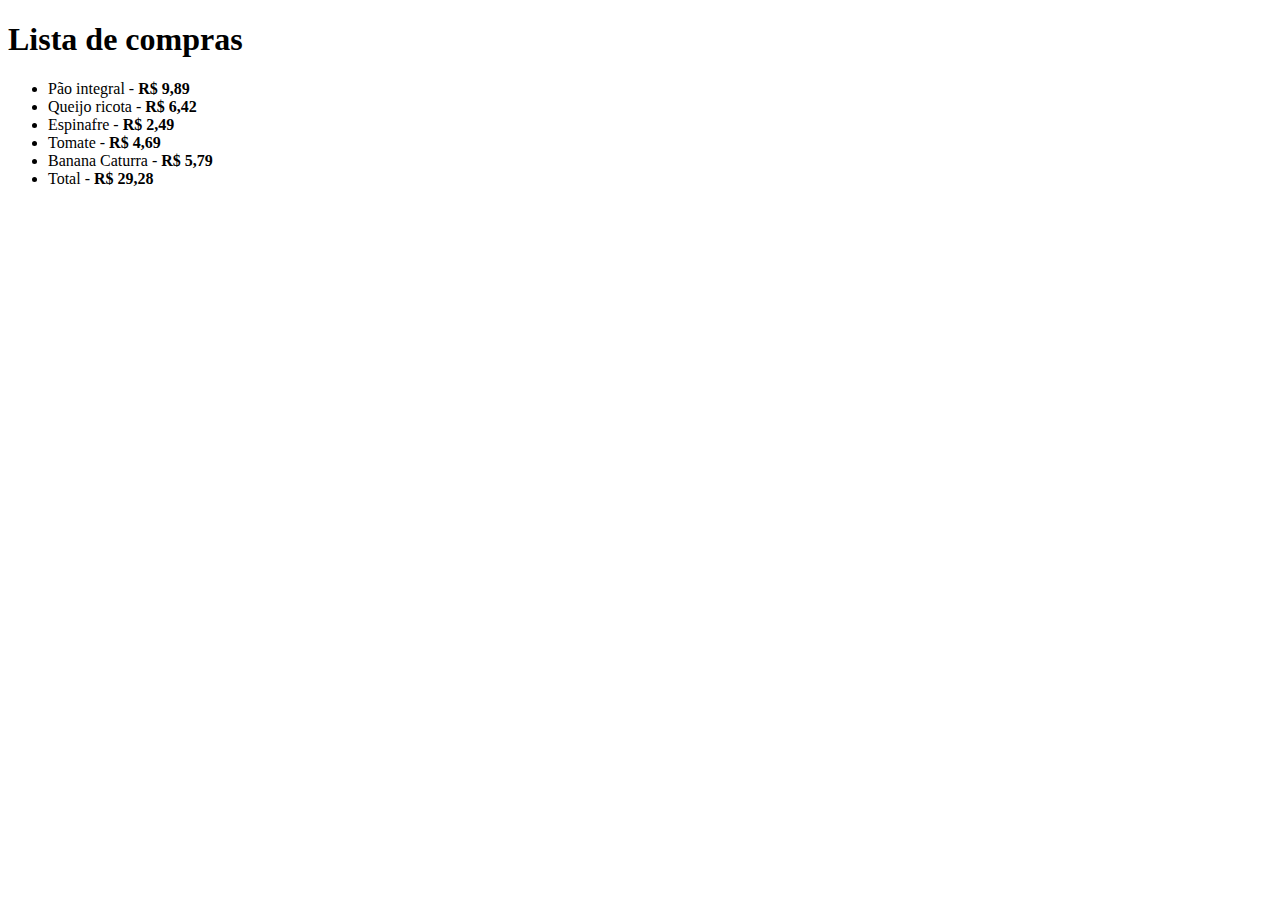
<file: Desafio1/index.html>
<!DOCTYPE html>
<html lang="en">
<head>
    <meta charset="UTF-8">
    <meta http-equiv="X-UA-Compatible" content="IE=edge">
    <meta name="viewport" content="width=device-width, initial-scale=1.0">
    <title>Desafio1</title>
    <link rel="stylesheet" href="./styles.css">
</head>
<body>
    <h1>Lista de compras</h1>
    <ul>
        <li>Pão integral - <h4>R$ 9,89</h4></li>
        <li>Queijo ricota - <h4>R$ 6,42</h4></li>
        <li>Espinafre - <h4>R$ 2,49</h4></li>
        <li>Tomate - <h4>R$ 4,69</h4></li>
        <li>Banana Caturra - <h4>R$ 5,79</h4></li>
        <li>Total - <h4>R$ 29,28</h4></li>
    </ul>
</body>
</html>
</file>
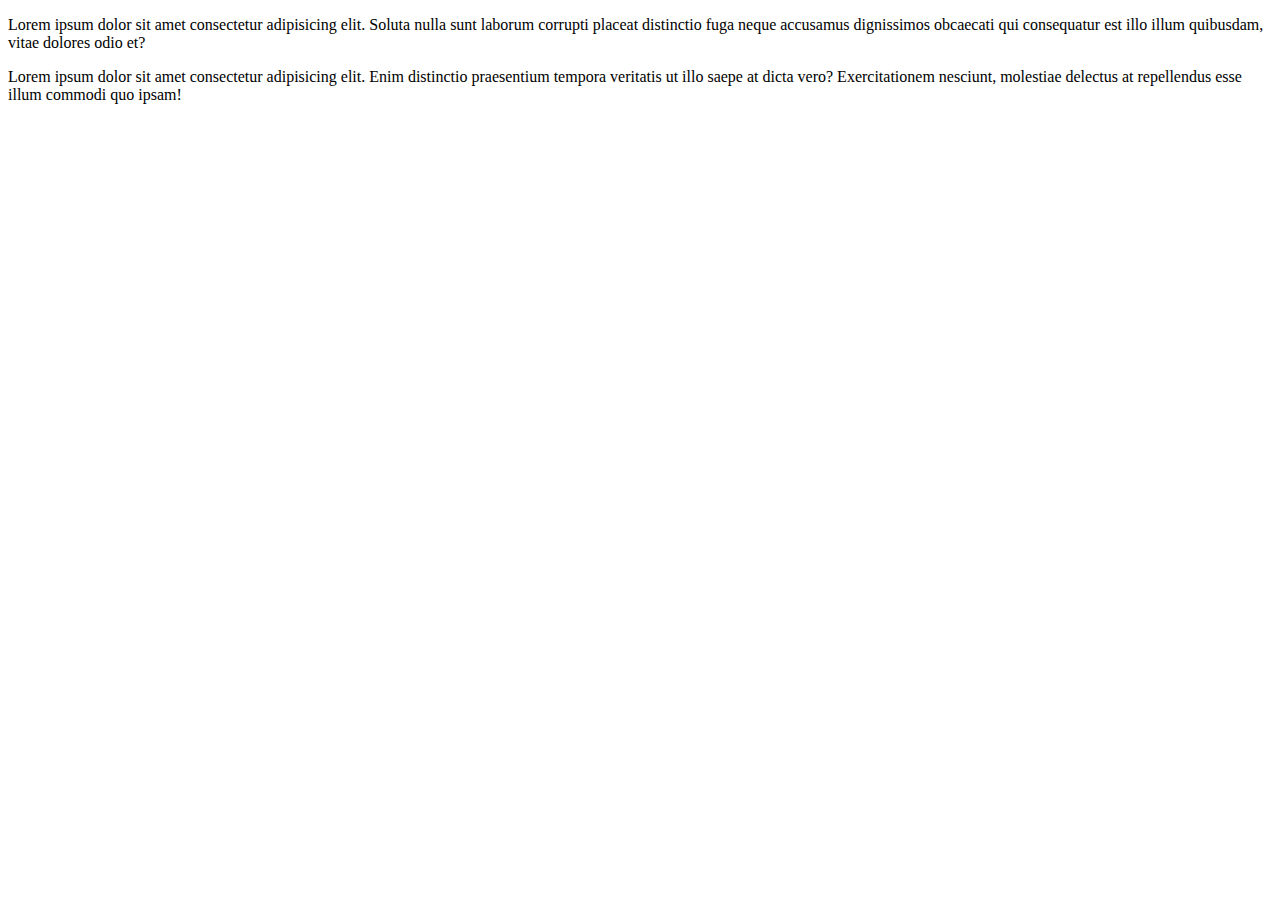
<file: Desafio3/index.html>
<!DOCTYPE html>
<html lang="en">
<head>
    <meta charset="UTF-8">
    <meta http-equiv="X-UA-Compatible" content="IE=edge">
    <meta name="viewport" content="width=device-width, initial-scale=1.0">
    <title>Desafio 3</title>
    <link rel="stylesheet" href="./styles.css">
</head>
<body>
    <p class="primeiro-parágrafo">Lorem ipsum dolor sit amet consectetur adipisicing elit. Soluta nulla sunt laborum corrupti placeat distinctio fuga neque accusamus dignissimos obcaecati qui consequatur est illo illum quibusdam, vitae dolores odio et?</p>
    <p class="segundo-parágrafo">Lorem ipsum dolor sit amet consectetur adipisicing elit. Enim distinctio praesentium tempora veritatis ut illo saepe at dicta vero? Exercitationem nesciunt, molestiae delectus at repellendus esse illum commodi quo ipsam!</p>

</body>
</html>
</file>
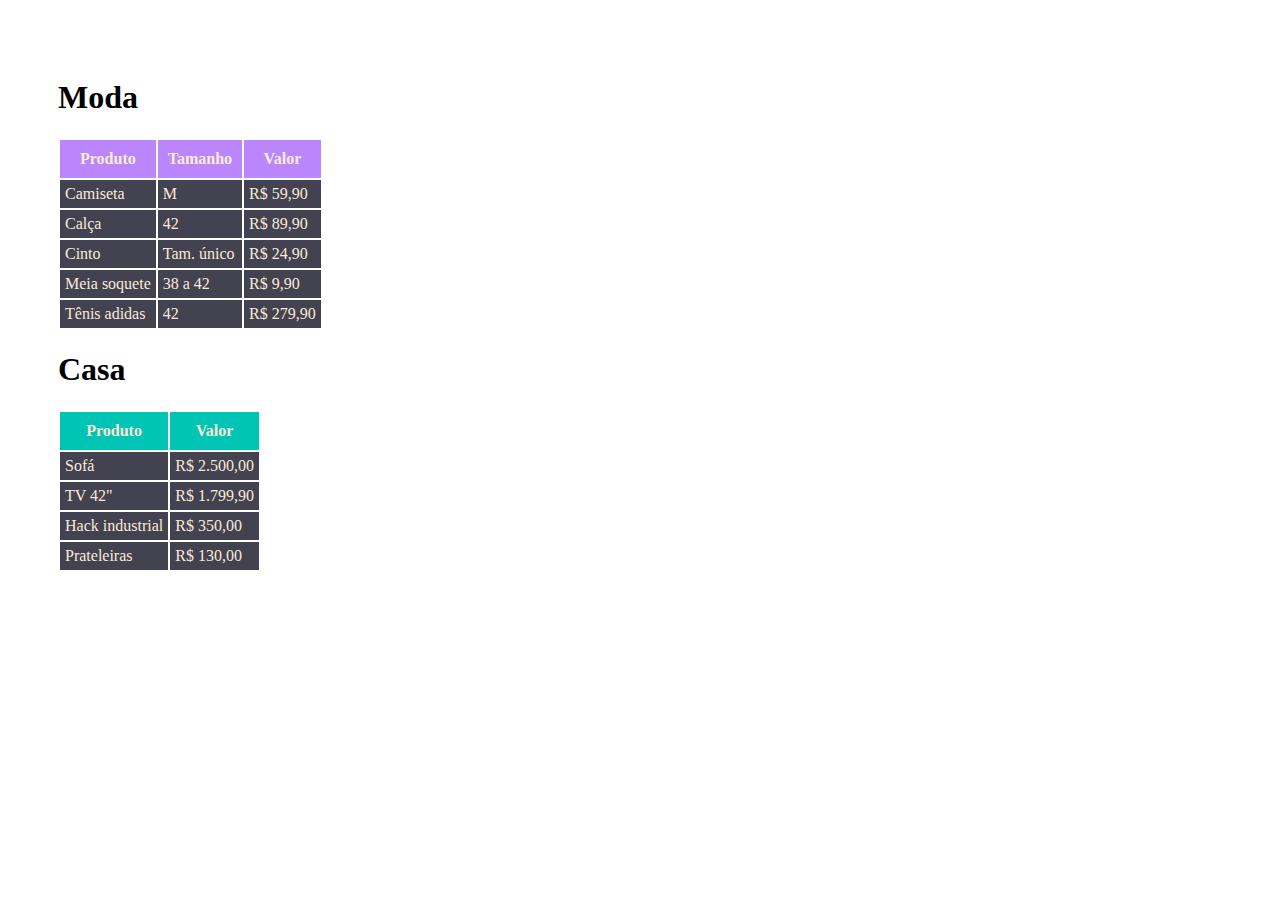
<file: Desafio4/index.html>
<!DOCTYPE html>
<html lang="en">
<head>
    <meta charset="UTF-8">
    <meta http-equiv="X-UA-Compatible" content="IE=edge">
    <meta name="viewport" content="width=device-width, initial-scale=1.0">
    <title>Desafio 4</title>
    <link rel="stylesheet" href="./styles.css">
</head>
<body>
   <div class="formatação-texto">
    <table class="produtos-moda">
        <h1>Moda</h1>
        <tr>
            <th>Produto</th>
            <th>Tamanho</th>
            <th>Valor</th>
        </tr>
        <tr>
            <td>Camiseta</td>
            <td>M</td>
            <td>R$ 59,90</td>
        </tr>
        <tr>
            <td>Calça</td>
            <td>42</td>
            <td>R$ 89,90</td>
        </tr>
        <tr>
            <td>Cinto</td>
            <td>Tam. único</td>
            <td>R$ 24,90</td>
        </tr>
        <tr>
            <td>Meia soquete</td>
            <td>38 a 42</td>
            <td>R$ 9,90</td>
        </tr>
        <tr>
            <td>Tênis adidas</td>
            <td>42</td>
            <td>R$ 279,90</td>
        </tr>
</table>
<table class="produtos-casa">
    <h1>Casa</h1>
    <tr>
        <th>Produto</th>
        <th>Valor</th>
    </tr>
    <tr>
        <td>Sofá</td>
        <td>R$ 2.500,00</td>
    </tr>
    <tr>
        <td>TV 42"</td>
        <td>R$ 1.799,90</td>
    </tr>
    <tr>
        <td>Hack industrial</td>
        <td>R$ 350,00</td>
    </tr>
    <tr>
        <td>Prateleiras</td>
        <td>R$ 130,00</td>
    </tr>
</table>
</div>
</body>
</html>
</file>
<file: Desafio1/styles.css>
h4 {
    display: inline;
}
</file>
<file: Desafio3/styles.css>
.primeiro{
    background-color: #f5f5f5;
    margin: 40px;
    padding: 20px;
}
    .segundo{
    background-color: #f0cce2;
    margin: 40px;
    padding: 20px;
}
</file>
<file: Desafio4/styles.css>
body{
color: antiquewhite;
padding: 50px;
}
.produtos-moda th{
    background-color: #bb86fc;
    padding: 10px;

}
.produtos-moda td{
    background-color: #424250;
    padding: 5px;
}
.produtos-casa th{
    background-color: #00c4b4;
    padding: 10px;
}
.produtos-casa td{
    background-color: #424250;
    padding: 5px;
}
h1{
    color: #000;
}
</file>
